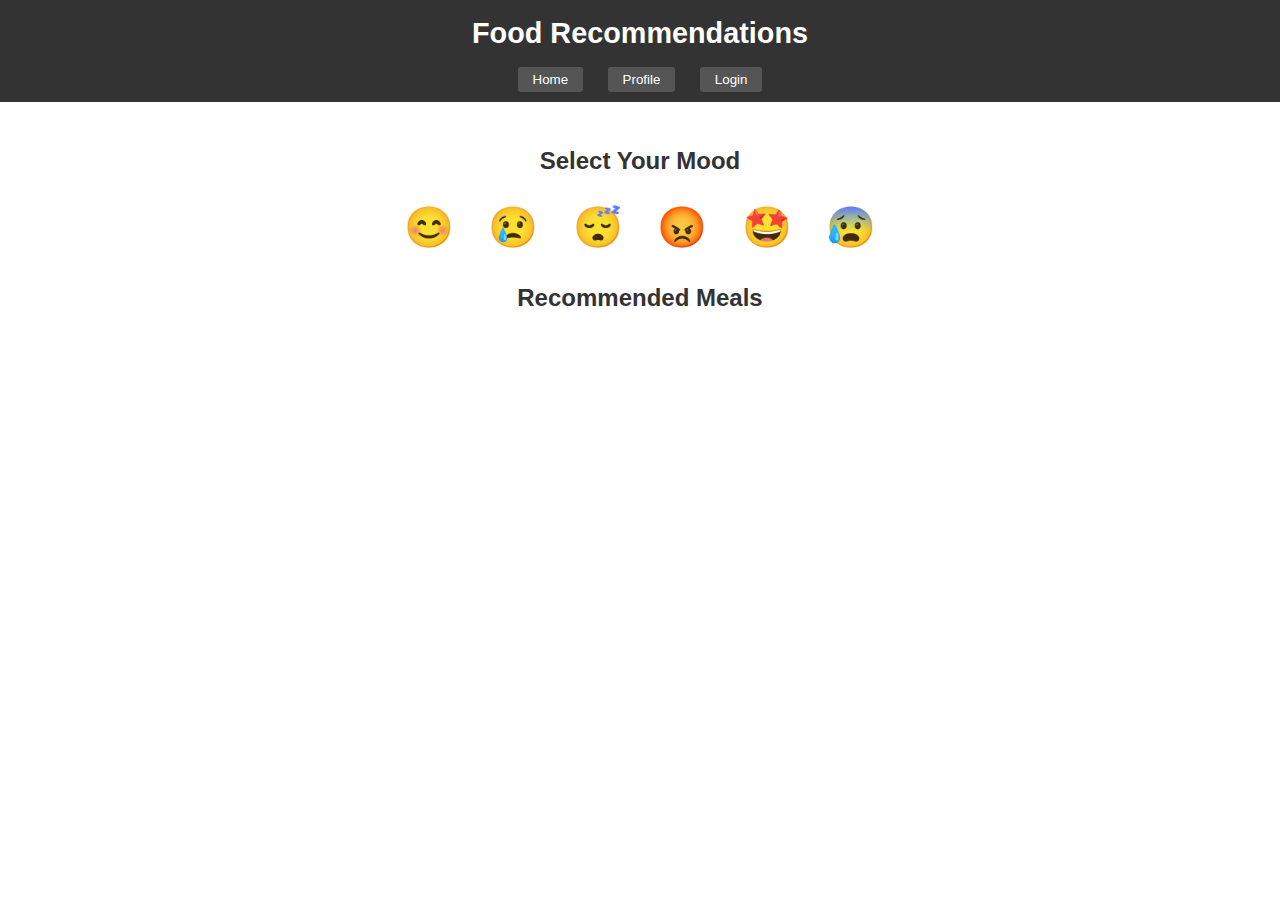
<file: Mood app/recommendations.html>
<!DOCTYPE html>
<html lang="en">
<head>
    <meta charset="UTF-8">
    <meta name="viewport" content="width=device-width, initial-scale=1.0">
    <title>Recommendations-mood food app</title>
    <link rel="stylesheet" href="styles.css">
</head>
<body>
    <header>
        <h1>Food Recommendations</h1>
        <nav>
            <button onclick="window.location.href='index.html'">Home</button>
            <button onclick="window.location.href='profile.html'">Profile</button>
            <button onclick="window.location.href='login.html'">Login</button>
        </nav>
    </header>
    <main>
        <section class="mood-input">
            <h2>Select Your Mood</h2>
            <div class="emoji-list">
                <span onclick="selectMood('happy')" class="emoji">😊</span>
                <span onclick="selectMood('sad')" class="emoji">😢</span>
                <span onclick="selectMood('tired')" class="emoji">😴</span>
                <span onclick="selectMood('angry')" class="emoji">😡</span>
                <span onclick="selectMood('excited')" class="emoji">🤩</span>
                <span onclick="selectMood('stressed')" class="emoji">😰</span>
            </div>
        </section>
        <section class="meal-suggestions" id="mealSuggestions">
            <h2>Recommended Meals</h2>
            <!-- Meal suggestions will be dynamically added here -->
        </section>
    </main>
    <script src="script.js"></script>
</body>
</html>
</file>
<file: Mood app/styles.css>
/* Global Styles */
body {
    font-family: Arial, sans-serif;
    margin: 0;
    padding: 0;
    background-image:url(https://images.pexels.com/photos/1556707/pexels-photo-1556707.jpeg?auto=compress&cs=tinysrgb&dpr=2&h=650&w=940);
    background-size: cover; /* Scales image to cover the entire viewport */
    background-position: center; /* Centers the image */
    background-repeat: no-repeat; /* Prevents tiling */
    background-attachment: fixed; /* Keeps background fixed while scrolling */
    line-height: 1.6;
}

/* Header Styles */
header {
    background-color: #333;
    color: #fff;
    padding: 10px;
    text-align: center;
}

header h1 {
    margin: 0;
    font-size: 1.8em;
}

/* Navigation Styles */
nav {
    margin-top: 10px;
}

nav button {
    margin: 0 10px;
    padding: 5px 15px;
    background-color: #555;
    color: #fff;
    border: none;
    border-radius: 3px;
    cursor: pointer;
    transition: background-color 0.3s ease;
}

nav button:hover {
    background-color: #777;
}

/* Main Content Styles */
main {
    padding: 20px;
    text-align: center;
/* background-image: url("https://encrypted-tbn0.gstatic.com/images?q=tbn:ANd9GcThA3RBxM_uojEAH0HAPzMRZtv5Z0id4Bypiw&s");*/
}


.meal-card {
    border: 1px solid #ccc;
    padding: 15px;
    margin: 10px auto;
    width: 300px;
    background-color: #fff;
    border-radius: 5px;
    box-shadow: 0 2px 4px rgba(0, 0, 0, 0.1);
    text-align: left;
}

.meal-card h3 {
    margin: 0 0 10px;
    font-size: 1.2em;
    color: #333;
}

.meal-card p {
    margin: 5px 0;
    color: #666;
}

.meal-card a {
    display: inline-block;
    margin: 10px 0;
    color: #1a73e8;
    text-decoration: none;
    font-weight: bold;
}

.meal-card a:hover {
    text-decoration: underline;
}
.food-images {
    margin-top: 10px;
}

.food-images img {
    width: 400px; /* Updated width */
    height: 200px; /* Updated height */
    object-fit: cover;
    margin: 10px;
    border-radius: 5px;
    box-shadow: 0 2px 4px rgba(0, 0, 0, 0.1);
}
/* Mood Input Styles */
.mood-input {
    margin: 20px 0;
}

.mood-input h2 {
    font-size: 1.5em;
    color: #333;
    margin-bottom: 15px;
}

.emoji-list .emoji {
    font-size: 2.5em;
    cursor: pointer;
    margin: 0 15px;
    display: inline-block;
    transition: transform 0.2s ease;
}

.emoji-list .emoji:hover {
    transform: scale(1.2); /* Slight zoom on hover */
}

/* Meal Suggestions Styles */
.meal-suggestions {
    margin: 20px 0;

}

.meal-suggestions h2 {
    font-size: 1.5em;
    color: #333;
    margin-bottom: 15px;
}

.meal-card {
    border: 1px solid #ccc;
    padding: 15px;
    margin: 10px auto;
    width: 300px;
    background-color: #fff;
    border-radius: 5px;
    box-shadow: 0 2px 4px rgba(0, 0, 0, 0.1);
    text-align: left;
}

.meal-card h3 {
    margin: 0 0 10px;
    font-size: 1.2em;
    color: #333;
}

.meal-card p {
    margin: 5px 0;
    color: #666;
}

.meal-card a {
    display: inline-block;
    margin: 10px 0;
    color: #1a73e8;
    text-decoration: none;
    font-weight: bold;
}

.meal-card a:hover {
    text-decoration: underline;
}

.meal-card label {
    display: block;
    margin: 10px 0 5px;
    color: #333;
}

.meal-card select {
    padding: 5px;
    width: 100px;
    border: 1px solid #ccc;
    border-radius: 3px;
}

/* Responsive Design */
@media (max-width: 600px) {
    header h1 {
        font-size: 1.5em;
    }

    nav button {
        margin: 5px;
        padding: 5px 10px;
    }

    .search-bar input {
        width: 100%;
        margin-bottom: 10px;
    }

    .search-bar button {
        width: 100%;
        margin-left: 0;
    }

    .emoji-list .emoji {
        font-size: 2em;
        margin: 0 10px;
    }

    .meal-card {
        width: 100%;
        max-width: 300px;
    }
}
</file>
